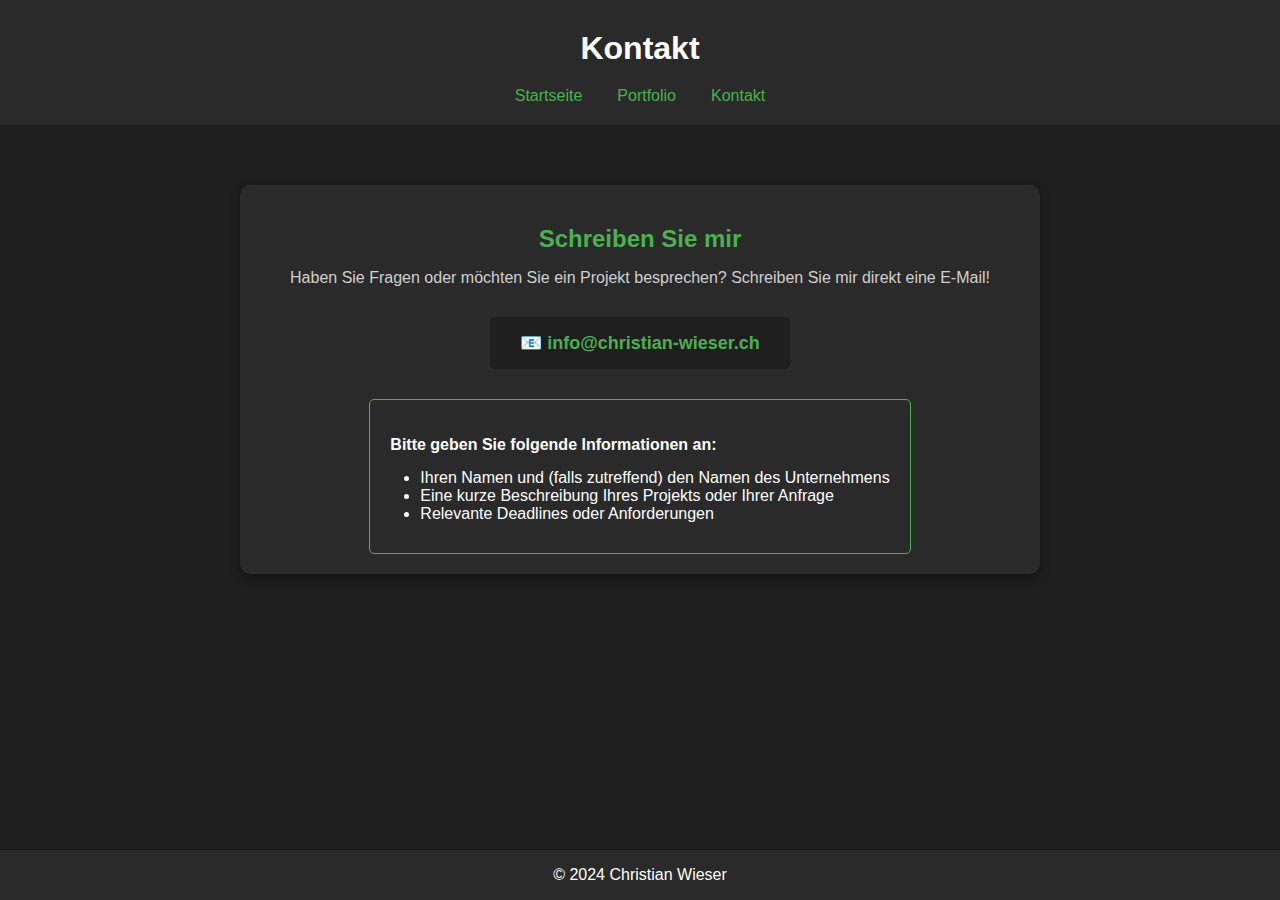
<file: kontakt.html>
<!DOCTYPE html>
<html lang="de">
<head>
    <meta charset="UTF-8">
    <meta name="viewport" content="width=device-width, initial-scale=1.0">
    <title>Kontakt - Christian Wieser</title>
    <link rel="stylesheet" href="styles.css">
</head>
<body>
    <header>
        <h1>Kontakt</h1>
        <nav>
            <ul>
                <li><a href="index.html">Startseite</a></li>
                <li><a href="portfolio.html">Portfolio</a></li>
                <li><a href="kontakt.html">Kontakt</a></li>
            </ul>
        </nav>
    </header>
    <main>
        <section class="contact-section">
            <h2>Schreiben Sie mir</h2>
            <p>Haben Sie Fragen oder möchten Sie ein Projekt besprechen? Schreiben Sie mir direkt eine E-Mail!</p>
            <div class="email-box">
                <a href="mailto:info@christian-wieser.ch" class="email-link">📧 info@christian-wieser.ch</a>
            </div>
            <div class="info-container">
                <p><strong>Bitte geben Sie folgende Informationen an:</strong></p>
                <ul class="info-list">
                    <li>Ihren Namen und (falls zutreffend) den Namen des Unternehmens</li>
                    <li>Eine kurze Beschreibung Ihres Projekts oder Ihrer Anfrage</li>
                    <li>Relevante Deadlines oder Anforderungen</li>
                </ul>
            </div>
        </section>
    </main>
    <footer>
        <p>&copy; 2024 Christian Wieser</p>
    </footer>
</body>
</html>
</file>
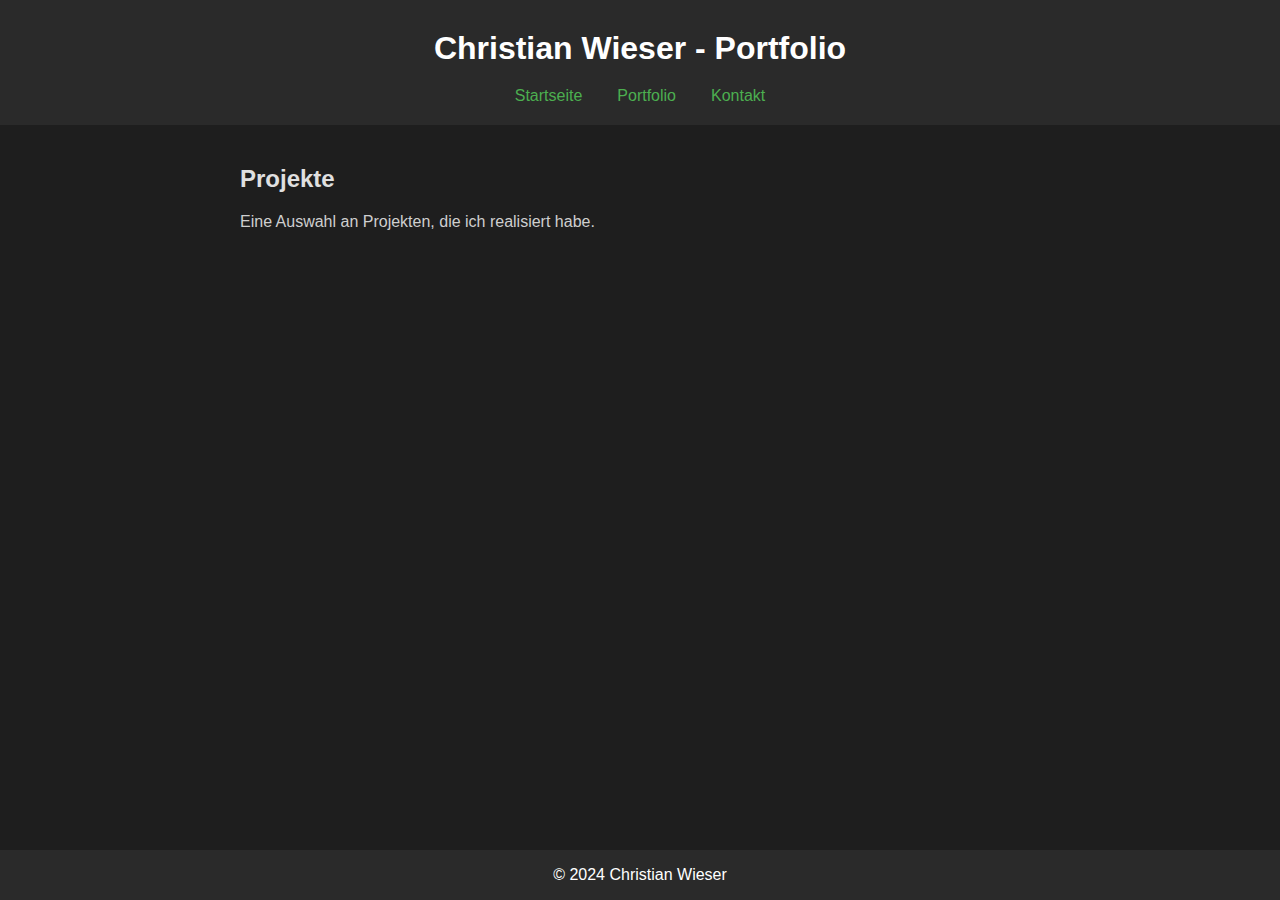
<file: portfolio.html>
<!DOCTYPE html>
<html lang="de">
<head>
    <meta charset="UTF-8">
    <meta name="viewport" content="width=device-width, initial-scale=1.0">
    <title>Portfolio - Christian Wieser</title>
    <link rel="stylesheet" href="styles.css">
</head>
<body>
    <header>
        <h1>Christian Wieser - Portfolio</h1>
        <nav>
            <ul>
                <li><a href="index.html">Startseite</a></li>
                <li><a href="portfolio.html">Portfolio</a></li>
                <li><a href="kontakt.html">Kontakt</a></li>
            </ul>
        </nav>
    </header>
    <main>
        <section>
            <h2>Projekte</h2>
            <p>Eine Auswahl an Projekten, die ich realisiert habe.</p>
        </section>
    </main>
    <footer>
        <p>&copy; 2024 Christian Wieser</p>
    </footer>
</body>
</html>
</file>
<file: styles.css>
.language-switch {
    position: absolute;
    top: 10px;
    right: 20px;
    text-align: right;
}

#language-button {
    background: none;
    border: none;
    color: #4caf50;
    font-size: 16px;
    cursor: pointer;
    display: flex;
    align-items: center;
    gap: 5px;
}

#language-button:hover {
    text-decoration: underline;
}

#language-dropdown {
    display: none; 
    position: absolute;
    right: 0;
    background-color: #333;
    box-shadow: 0px 4px 8px rgba(0, 0, 0, 0.2);
    list-style-type: none;
    padding: 5px 0;
    margin: 0;
    z-index: 1000;
    border-radius: 5px;
    overflow: hidden;
}

#language-dropdown li {
    padding: 5px 20px;
}

#language-dropdown li a {
    text-decoration: none;
    color: #cfcfcf;
    display: block;
}

#language-dropdown li a:hover {
    background-color: #4caf50;
    color: #fff;
}

.language-switch:hover #language-dropdown {
    display: block; 
}
body {
    font-family: Arial, sans-serif;
    background-color: #1e1e1e;
    color: #cfcfcf;
    margin: 0;
    padding: 0;
}

header {
    background-color: #2a2a2a;
    padding: 20px;
    text-align: center;
}

header h1 {
    color: #ffffff;
    margin: 10px 0 0 0;
}

nav ul {
    list-style: none;
    padding: 0;
    margin: 20px 0 0;
    display: flex;
    justify-content: center;
    gap: 15px;
}

nav ul li {
    display: inline;
}

nav ul li a {
    text-decoration: none;
    color: #4caf50;
    padding: 5px 10px;
    border-radius: 5px;
}

nav ul li a:hover {
    background-color: #4caf50;
    color: #ffffff;
}

main {
    padding: 20px;
    max-width: 800px;
    margin: 0 auto;
    /* margin-bottom: 40px; */
}

footer {
    background-color: #2a2a2a;
    color: #ffffff;
    margin-top: 15px;
    position: fixed;
    bottom: 0;
    width: 100%;
    /* height: auto; */
    display: flex;
    align-items: center;
    justify-content: center;
}

section {
    margin-bottom: 40px;
}
h2 {
    color: #e0e0e0;
}
a {
    color: #4caf50;
    text-decoration: none;
}
a:hover {
    text-decoration: underline;
}
.photo-placeholder {
    background-color: #444;
    width: 150px;
    height: 150px;
    border-radius: 50%;
    margin: 20px auto;
}
.skills {
    display: flex;
    gap: 20px;
    flex-wrap: wrap;
    justify-content: center;
}
.skill {
    text-align: center;
}
.skill img {
    width: 50px;
    height: 50px;
}


.contact-section {
    padding: 20px;
    max-width: 800px;
    margin: 40px auto;
    text-align: center;
    background-color: #2a2a2a;
    border-radius: 10px;
    box-shadow: 0 4px 10px rgba(0, 0, 0, 0.4);
}

.contact-section h2 {
    color: #4caf50;
    margin-bottom: 15px;
}

.contact-section p {
    margin-bottom: 15px;
}

.email-box {
    background-color: #1e1e1e;
    padding: 15px 30px;
    border-radius: 5px;
    display: inline-block;
    margin: 15px 0;
}

.email-link {
    font-size: 18px;
    color: #4caf50;
    text-decoration: none;
    font-weight: bold;
}

.email-link:hover {
    text-decoration: underline;
}

.info-container {
    display: inline-block;
    text-align: left;
    padding: 20px;
    margin-top: 15px;
    border: 1px solid #4caf50;
    border-radius: 5px;
    background-color: #2a2a2a;
    color: #ffffff;
    max-width: 600px;
}

.info-list {
    list-style-type: disc;
    padding-left: 30px;
    margin: 10px 0;
}

/* .info-list li {
    margin-bottom: 10px;
} */
</file>
